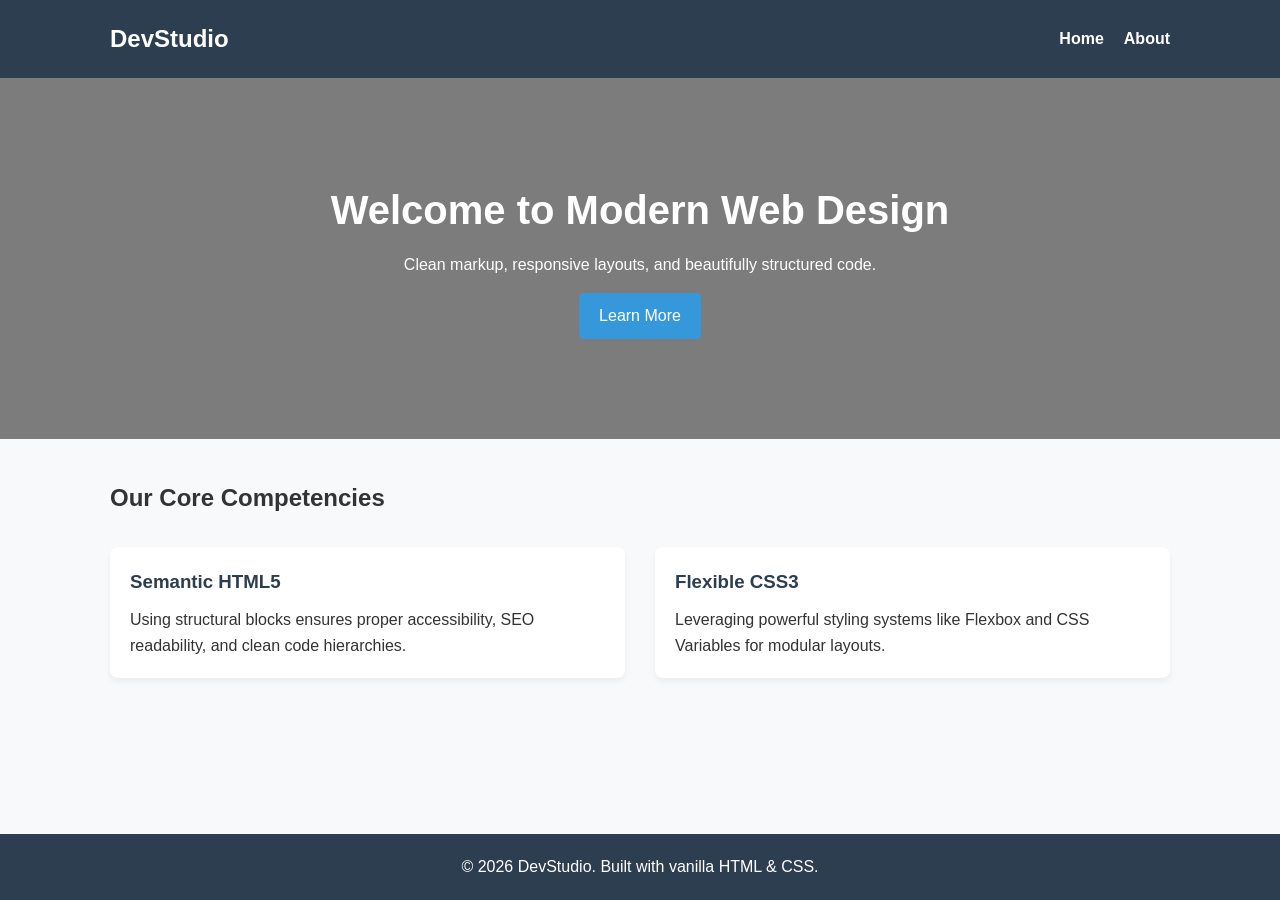
<file: index.html>
<!DOCTYPE html>
<html lang="en">
<head>
    <meta charset="UTF-8">
    <meta name="viewport" content="width=device-width, initial-scale=1.0">
    <title>My Sample Website | Home</title>
    <!-- Linking the external CSS file -->
    <link rel="stylesheet" href="style.css">
</head>
<body>

    <!-- Shared Header Area -->
    <header>
        <div class="container">
            <div class="logo">
                <h1>DevStudio</h1>
            </div>
            <nav>
                <ul>
                    <li><a href="index.html">Home</a></li>
                    <li><a href="about.html">About</a></li>
                </ul>
            </nav>
        </div>
    </header>

    <!-- Hero Showcase Section -->
    <section class="hero">
        <div class="container">
            <h2>Welcome to Modern Web Design</h2>
            <p>Clean markup, responsive layouts, and beautifully structured code.</p>
            <a href="about.html" class="btn">Learn More</a>
        </div>
    </section>

    <!-- Main Content Block -->
    <main>
        <div class="container">
            <h2>Our Core Competencies</h2>
            <div class="content-grid">
                <article class="card">
                    <h3>Semantic HTML5</h3>
                    <p>Using structural blocks ensures proper accessibility, SEO readability, and clean code hierarchies.</p>
                </article>
                <article class="card">
                    <h3>Flexible CSS3</h3>
                    <p>Leveraging powerful styling systems like Flexbox and CSS Variables for modular layouts.</p>
                </article>
            </div>
        </div>
    </main>

    <!-- Shared Footer Area -->
    <footer>
        <div class="container">
            <p>&copy; 2026 DevStudio. Built with vanilla HTML & CSS.</p>
        </div>
    </footer>

</body>
</html>
</file>
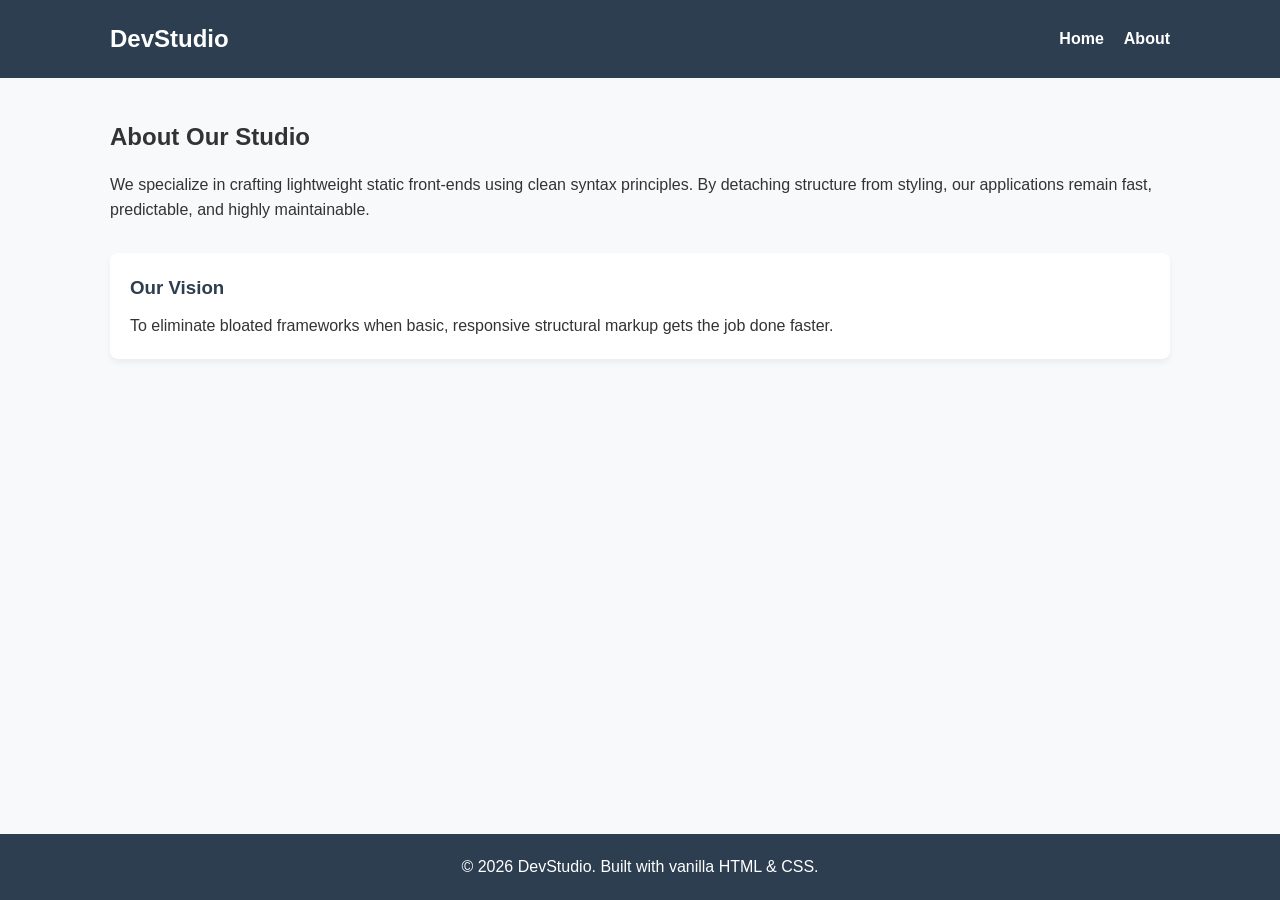
<file: about.html>
<!DOCTYPE html>
<html lang="en">
<head>
    <meta charset="UTF-8">
    <meta name="viewport" content="width=device-width, initial-scale=1.0">
    <title>My Sample Website | About Us</title>
    <!-- Linking the same external CSS file -->
    <link rel="stylesheet" href="style.css">
</head>
<body>

    <!-- Shared Header Area -->
    <header>
        <div class="container">
            <div class="logo">
                <h1>DevStudio</h1>
            </div>
            <nav>
                <ul>
                    <li><a href="index.html">Home</a></li>
                    <li><a href="about.html">About</a></li>
                </ul>
            </nav>
        </div>
    </header>

    <!-- Main Content Block -->
    <main>
        <div class="container">
            <h2>About Our Studio</h2>
            <p style="margin-top: 15px;">We specialize in crafting lightweight static front-ends using clean syntax principles. By detaching structure from styling, our applications remain fast, predictable, and highly maintainable.</p>
            
            <div class="content-grid" style="margin-top: 30px;">
                <article class="card">
                    <h3>Our Vision</h3>
                    <p>To eliminate bloated frameworks when basic, responsive structural markup gets the job done faster.</p>
                </article>
            </div>
        </div>
    </main>

    <!-- Shared Footer Area -->
    <footer>
        <div class="container">
            <p>&copy; 2026 DevStudio. Built with vanilla HTML & CSS.</p>
        </div>
    </footer>

</body>
</html>
</file>
<file: style.css>
/* --- Global Resets & Variables --- */
* {
    margin: 0;
    padding: 0;
    box-sizing: border-box;
}

:root {
    --primary-color: #2c3e50;
    --accent-color: #3498db;
    --text-dark: #333333;
    --bg-light: #f8f9fa;
    --white: #ffffff;
}

body {
    font-family: 'Segoe UI', Tahoma, Geneva, Verdana, sans-serif;
    line-height: 1.6;
    color: var(--text-dark);
    background-color: var(--bg-light);
    display: flex;
    flex-direction: column;
    min-height: 100vh;
}

/* --- Layout Wrapper --- */
.container {
    width: 90%;
    max-width: 1100px;
    margin: 0 auto;
    padding: 0 20px;
}

/* --- Header & Navigation --- */
header {
    background-color: var(--primary-color);
    color: var(--white);
    padding: 20px 0;
}

header .container {
    display: flex;
    justify-content: space-between;
    align-items: center;
}

.logo h1 {
    font-size: 1.5rem;
}

nav ul {
    display: flex;
    list-style: none;
}

nav ul li {
    margin-left: 20px;
}

nav ul li a {
    color: var(--white);
    text-decoration: none;
    font-weight: 600;
    transition: color 0.3s ease;
}

nav ul li a:hover {
    color: var(--accent-color);
}

/* --- Hero Section --- */
.hero {
    background: linear-gradient(rgba(0, 0, 0, 0.5), rgba(0, 0, 0, 0.5)), 
                url('https://picsum.photos') no-repeat center center/cover;
    color: var(--white);
    text-align: center;
    padding: 100px 0;
}

.hero h2 {
    font-size: 2.5rem;
    margin-bottom: 10px;
}

.btn {
    display: inline-block;
    background-color: var(--accent-color);
    color: var(--white);
    padding: 10px 20px;
    text-decoration: none;
    border-radius: 5px;
    margin-top: 15px;
    transition: background 0.3s ease;
}

.btn:hover {
    background-color: #2980b9;
}

/* --- Main Content Areas --- */
main {
    flex: 1;
    padding: 40px 0;
}

.content-grid {
    display: flex;
    gap: 30px;
    margin-top: 30px;
}

.card {
    background: var(--white);
    padding: 20px;
    border-radius: 8px;
    box-shadow: 0 4px 6px rgba(0, 0, 0, 0.05);
    flex: 1;
}

.card h3 {
    margin-bottom: 10px;
    color: var(--primary-color);
}

/* --- Footer --- */
footer {
    background-color: var(--primary-color);
    color: var(--white);
    text-align: center;
    padding: 20px 0;
    margin-top: auto;
}
</file>
